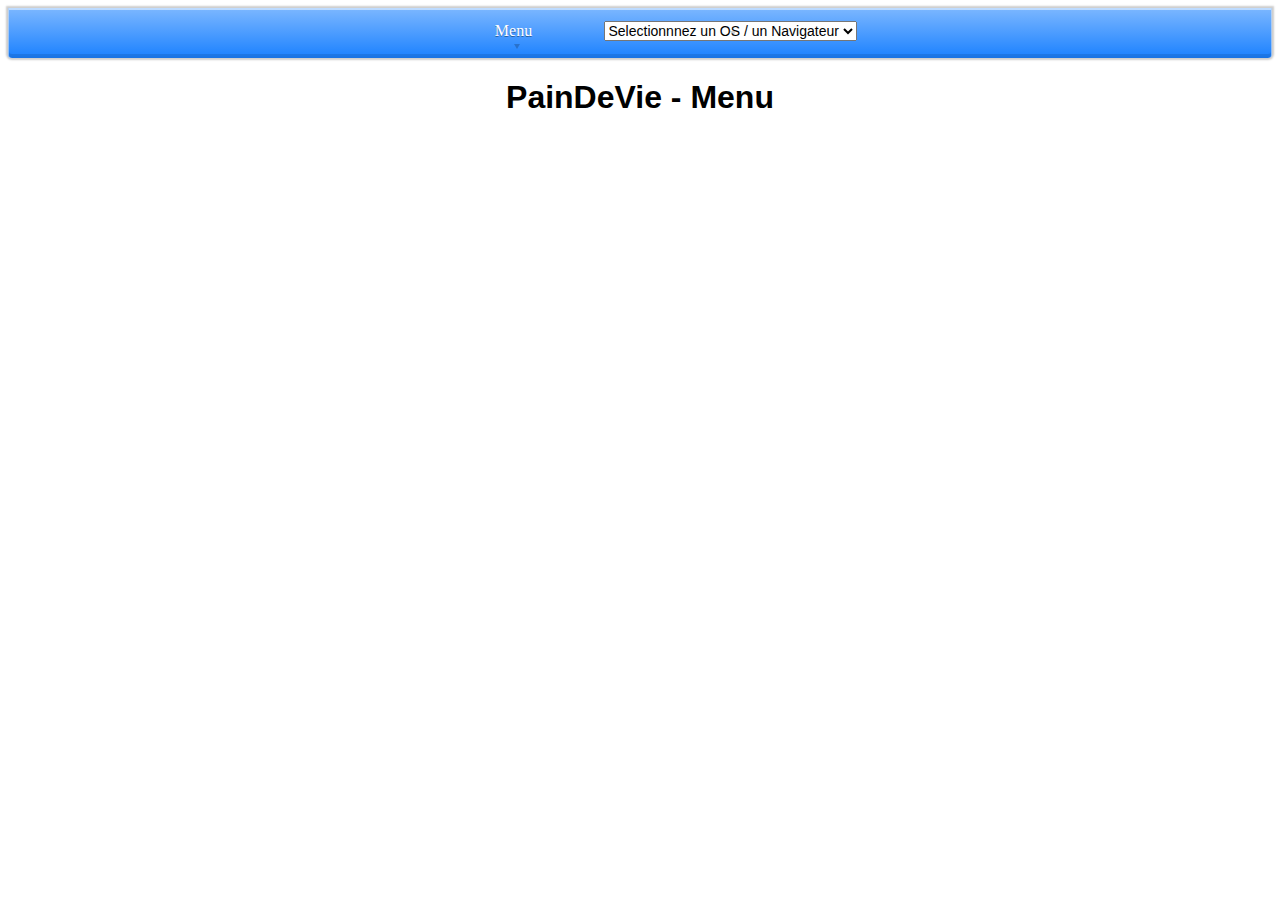
<file: index.html>
<html>
  <head>
    <meta charset="utf-8">
    <meta name="viewport" content="width=device-width">
    <script type="text/javascript" src="https://me.kis.v2.scr.kaspersky-labs.com/FD126C42-EBFA-4E12-B309-BB3FDD723AC1/main.js?attr=9kWHosN1prI6Ia1GB6nuxQKmaYKIBgLNxS1d24ik5l4CbWMPU68U7lB_s_umIcD6" charset="UTF-8"></script>
    <base href="https://paindevie.github.io/">
    <link href="style.css" rel="stylesheet" type="text/css" />
    <title>PainDeVie - Menu</title>
    <link rel="stylesheet" href="style.css"/>
  </head>
  <body>
    <header class="header">
      <div id="menufond">
        <ul id="menu">
          <li><a href="https://paindevie.github.io/">Menu</a></li>
          <li><a href="#
            "><select style="font-size:14px;" name="os" onchange="location = this.value;">
        <option value="downloads/linux-mac">Linux / Mac</option>
        <option value="downloads/extentionPainDeVie#googlechrome">Google Chrome</option>
        <option value="downloads/PainDeVie_2021.1">Windows 7 / 8 / 10</option>
        <option value="" selected="">Selectionnnez un OS / un Navigateur</option>
    </select></a></li>
        </ul>
      </div>
    </header>
    
    <h1 align="center">PainDeVie - Menu</h1>
  </body>
</html>
</file>
<file: style.css>
body{
  font-family: 'Ubuntu', arial;
}
#menufond{
width: 100%;
background: linear-gradient(#7cb7ff, #1b81ff);
border-radius: 0px 0px 4px 4px;
box-shadow: 0px 0px 2px 2px rgba(0, 0, 0, 0.2),
			0px 1px 0px 1px rgba(255, 255, 255, 0.5) inset,
			0px -3px 0px 1px rgba(0, 0, 0, 0.1) inset;
overflow : hidden;
height : 50px;
}

#menu{
	font-family: "Trebuchet MS";
    display: table;
	margin-right : auto;
	margin-left : auto;
	margin-top : 0;
	padding : 0;
}

#menu li{
    display: table-cell;
	width: 180px;
	transition:1s;
}

#menu li:hover{
	width:190px;
	transition:1s;
}

#menu a{
	display: block;
	line-height: 46px;
    text-align: center;
	text-decoration : none;
	color : white;
	text-shadow: 0 1px 0 rgba(0, 0, 0, 0.4);
	transition : text-shadow,color 1s;
	position:relative;  /* utilse pour l'affichage du point */
	
}

#menu a:hover{
	background: rgba(255,255,255,0.1);
	border-bottom: solid 4px rgba(255,255,255,0.8);
	color : #373737;
	text-shadow: 0 1px 0 rgba(255, 255, 255, 0.4);
	transition : text-shadow,color 1s;
}

#menu a::before{
    content: '';
    position: absolute;
    left: 50%;
    bottom: 5px;
	transition:1s;
	width: 0;
	height: 0;
	border-left: 3px solid transparent;
    border-right: 3px solid transparent;
    border-top: 5px solid rgba(0,0,0,0.2);
}

#menu a:hover::before{
	border-color: rgba(255, 255, 255, 0.5) transparent transparent;
	box-shadow: 0 -1px 0 rgba(0, 0, 0, 0.3);
	transition:1s
}
</file>
